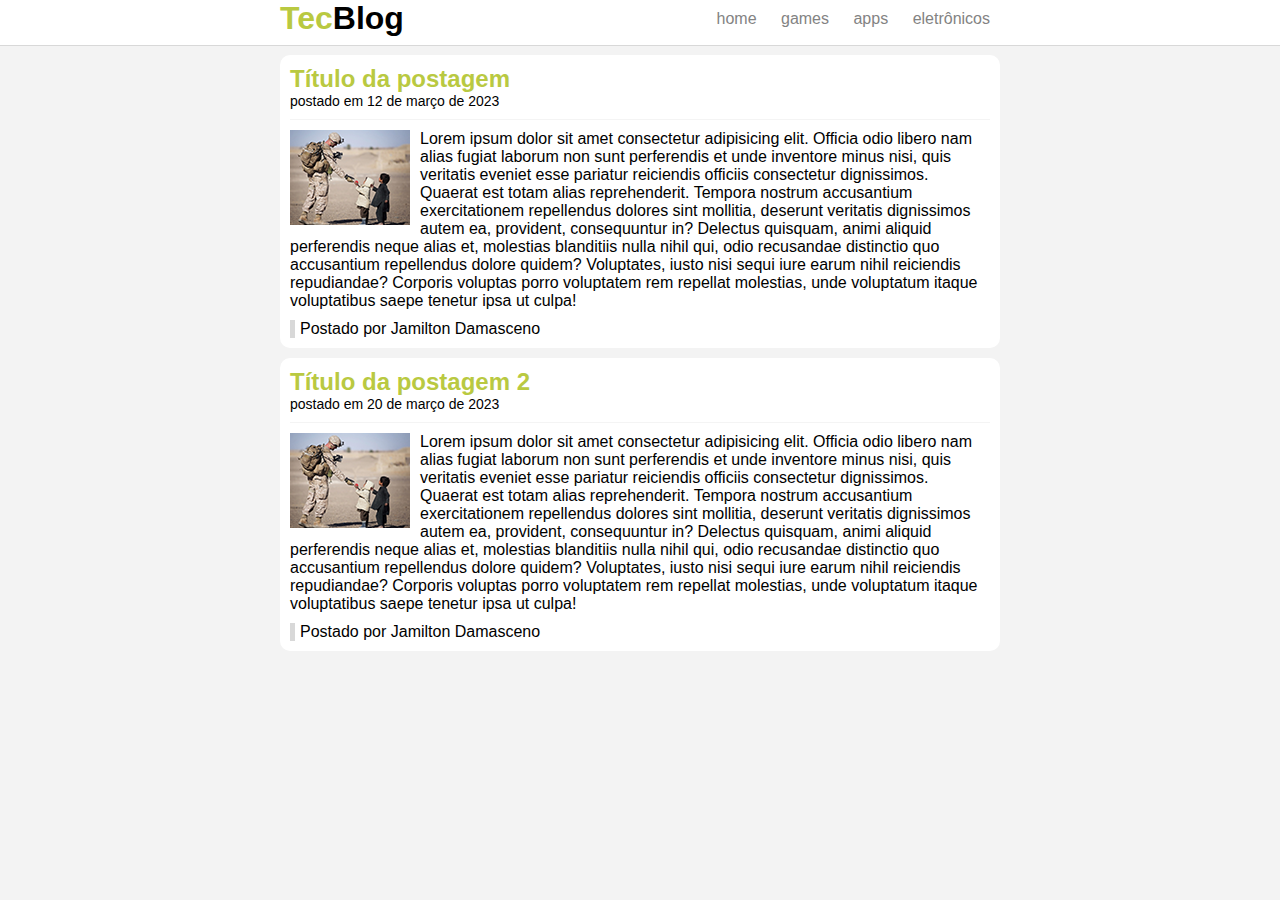
<file: index.html>
<!DOCTYPE html>
<html lang="pt-br">
<head>
    <meta charset="UTF-8">
    <meta name="viewport" content="width=device-width, initial-scale=1.0">
    <title>TecBlog - O seu Blog de tecnologia</title>
    <link rel="stylesheet" href="style.css">
    
</head>
<body>

       <div id="navegação">
         <div id="area">
            <h1 id="logo"><span class="verde">Tec</span>Blog</h1>
            <div id="menu">
                <a href="index.html">home</a>
                <a href="games.html">games</a>
                <a href="apps.html">apps</a>
                <a href="eletronicos.html">eletrônicos</a>
            </div>
         </div>
       </div>

       <div id="area-principal">

           <div id="postagem">
              <h2>Título da postagem</h2>
               <span class="data-postagem">postado em 12 de março de 2023</span>
                <img class="img-postagem" src="imagem1.jpg" alt="">
              <p>
                Lorem ipsum dolor sit amet consectetur adipisicing elit.
                Officia odio libero nam alias fugiat laborum non sunt perferendis et unde inventore minus nisi, quis veritatis eveniet esse pariatur reiciendis officiis consectetur dignissimos.
                Quaerat est totam alias reprehenderit. Tempora nostrum accusantium exercitationem repellendus dolores sint mollitia, deserunt veritatis dignissimos autem ea, provident, consequuntur
                in? Delectus quisquam, animi aliquid perferendis neque alias et, molestias blanditiis nulla nihil qui, odio recusandae distinctio quo accusantium repellendus dolore quidem? Voluptates,
                iusto nisi sequi iure earum nihil reiciendis repudiandae? Corporis voluptas porro voluptatem rem repellat molestias, unde voluptatum itaque voluptatibus saepe tenetur ipsa ut culpa!
              </p>

              <span class="postado">Postado por Jamilton Damasceno</span>
           </div>
        
       <div id="postagem">
        <h2>Título da postagem 2</h2>
         <span class="data-postagem">postado em 20 de março de 2023</span>
          <img class="img-postagem" src="imagem1.jpg" alt="">
        <p>
          Lorem ipsum dolor sit amet consectetur adipisicing elit.
          Officia odio libero nam alias fugiat laborum non sunt perferendis et unde inventore minus nisi, quis veritatis eveniet esse pariatur reiciendis officiis consectetur dignissimos.
          Quaerat est totam alias reprehenderit. Tempora nostrum accusantium exercitationem repellendus dolores sint mollitia, deserunt veritatis dignissimos autem ea, provident, consequuntur
          in? Delectus quisquam, animi aliquid perferendis neque alias et, molestias blanditiis nulla nihil qui, odio recusandae distinctio quo accusantium repellendus dolore quidem? Voluptates,
          iusto nisi sequi iure earum nihil reiciendis repudiandae? Corporis voluptas porro voluptatem rem repellat molestias, unde voluptatum itaque voluptatibus saepe tenetur ipsa ut culpa!
        </p>

        <span class="postado">Postado por Jamilton Damasceno</span>
     </div>

     </div>




    
</body>
</html>
</file>
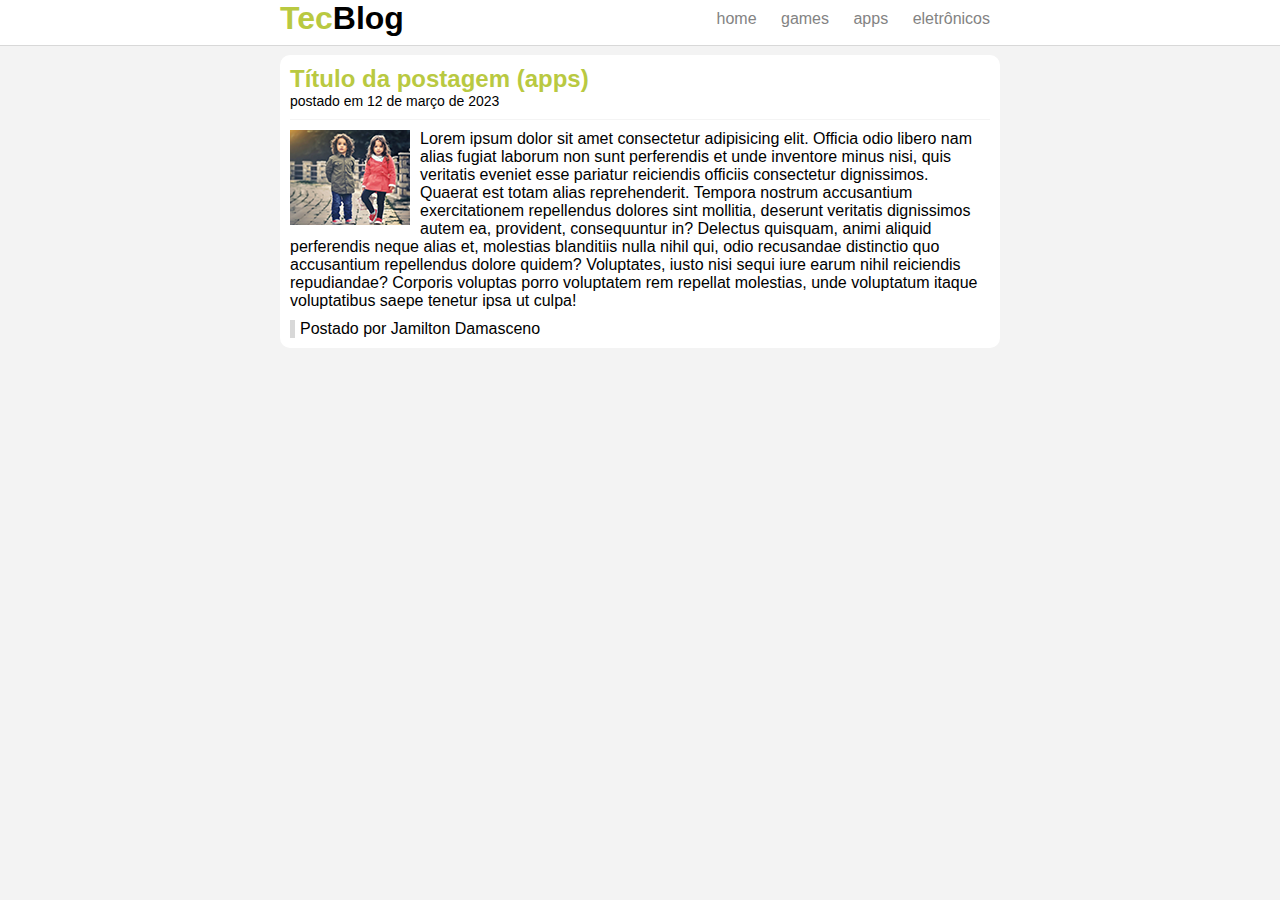
<file: apps.html>
<!DOCTYPE html>
<html lang="pt-br">
<head>
    <meta charset="UTF-8">
    <meta name="viewport" content="width=device-width, initial-scale=1.0">
    <title>TecBlog - apps</title>
    <link rel="stylesheet" href="style.css">
    
</head>
<body>

       <div id="navegação">
         <div id="area">
            <h1 id="logo"><span class="verde">Tec</span>Blog</h1>
            <div id="menu">
                <a href="index.html">home</a>
                <a href="games.html">games</a>
                <a href="apps.html">apps</a>
                <a href="eletronicos.html">eletrônicos</a>
            </div>
         </div>
       </div>

       <div id="area-principal">

           <div id="postagem">
              <h2>Título da postagem (apps)</h2>
               <span class="data-postagem">postado em 12 de março de 2023</span>
                <img class="img-postagem" src="imagem4.png" alt="">
              <p>
                Lorem ipsum dolor sit amet consectetur adipisicing elit.
                Officia odio libero nam alias fugiat laborum non sunt perferendis et unde inventore minus nisi, quis veritatis eveniet esse pariatur reiciendis officiis consectetur dignissimos.
                Quaerat est totam alias reprehenderit. Tempora nostrum accusantium exercitationem repellendus dolores sint mollitia, deserunt veritatis dignissimos autem ea, provident, consequuntur
                in? Delectus quisquam, animi aliquid perferendis neque alias et, molestias blanditiis nulla nihil qui, odio recusandae distinctio quo accusantium repellendus dolore quidem? Voluptates,
                iusto nisi sequi iure earum nihil reiciendis repudiandae? Corporis voluptas porro voluptatem rem repellat molestias, unde voluptatum itaque voluptatibus saepe tenetur ipsa ut culpa!
              </p>

              <span class="postado">Postado por Jamilton Damasceno</span>
           </div>
        

     </div>




    
</body>
</html>
</file>
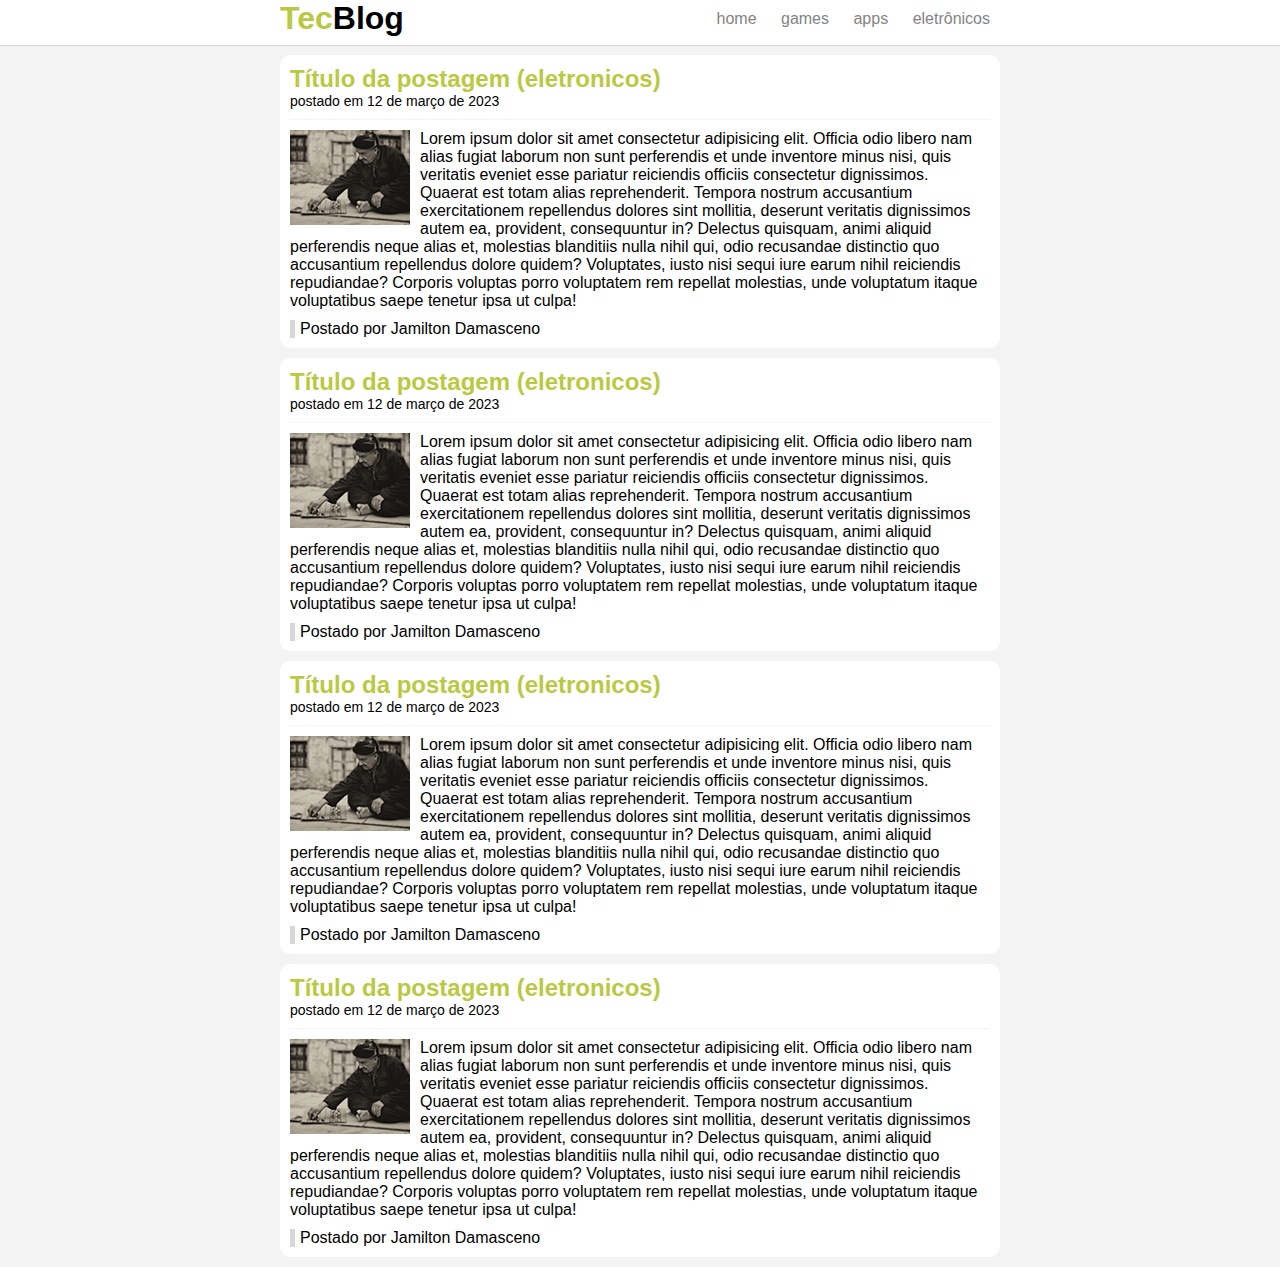
<file: eletronicos.html>
<!DOCTYPE html>
<html lang="pt-br">
<head>
    <meta charset="UTF-8">
    <meta name="viewport" content="width=device-width, initial-scale=1.0">
    <title>TecBlog - eletronicos</title>
    <link rel="stylesheet" href="style.css">
    
</head>
<body>

       <div id="navegação">
         <div id="area">
            <h1 id="logo"><span class="verde">Tec</span>Blog</h1>
            <div id="menu">
                <a href="index.html">home</a>
                <a href="games.html">games</a>
                <a href="apps.html">apps</a>
                <a href="eletronicos.html">eletrônicos</a>
            </div>
         </div>
       </div>

       <div id="area-principal">

           <div id="postagem">
              <h2>Título da postagem (eletronicos)</h2>
               <span class="data-postagem">postado em 12 de março de 2023</span>
                <img class="img-postagem" src="imagem3.png" alt="">
              <p>
                Lorem ipsum dolor sit amet consectetur adipisicing elit.
                Officia odio libero nam alias fugiat laborum non sunt perferendis et unde inventore minus nisi, quis veritatis eveniet esse pariatur reiciendis officiis consectetur dignissimos.
                Quaerat est totam alias reprehenderit. Tempora nostrum accusantium exercitationem repellendus dolores sint mollitia, deserunt veritatis dignissimos autem ea, provident, consequuntur
                in? Delectus quisquam, animi aliquid perferendis neque alias et, molestias blanditiis nulla nihil qui, odio recusandae distinctio quo accusantium repellendus dolore quidem? Voluptates,
                iusto nisi sequi iure earum nihil reiciendis repudiandae? Corporis voluptas porro voluptatem rem repellat molestias, unde voluptatum itaque voluptatibus saepe tenetur ipsa ut culpa!
              </p>

              <span class="postado">Postado por Jamilton Damasceno</span>
           </div>
        


           <div id="postagem">
            <h2>Título da postagem (eletronicos)</h2>
             <span class="data-postagem">postado em 12 de março de 2023</span>
              <img class="img-postagem" src="imagem3.png" alt="">
            <p>
              Lorem ipsum dolor sit amet consectetur adipisicing elit.
              Officia odio libero nam alias fugiat laborum non sunt perferendis et unde inventore minus nisi, quis veritatis eveniet esse pariatur reiciendis officiis consectetur dignissimos.
              Quaerat est totam alias reprehenderit. Tempora nostrum accusantium exercitationem repellendus dolores sint mollitia, deserunt veritatis dignissimos autem ea, provident, consequuntur
              in? Delectus quisquam, animi aliquid perferendis neque alias et, molestias blanditiis nulla nihil qui, odio recusandae distinctio quo accusantium repellendus dolore quidem? Voluptates,
              iusto nisi sequi iure earum nihil reiciendis repudiandae? Corporis voluptas porro voluptatem rem repellat molestias, unde voluptatum itaque voluptatibus saepe tenetur ipsa ut culpa!
            </p>

            <span class="postado">Postado por Jamilton Damasceno</span>
         </div>
      


         <div id="postagem">
            <h2>Título da postagem (eletronicos)</h2>
             <span class="data-postagem">postado em 12 de março de 2023</span>
              <img class="img-postagem" src="imagem3.png" alt="">
            <p>
              Lorem ipsum dolor sit amet consectetur adipisicing elit.
              Officia odio libero nam alias fugiat laborum non sunt perferendis et unde inventore minus nisi, quis veritatis eveniet esse pariatur reiciendis officiis consectetur dignissimos.
              Quaerat est totam alias reprehenderit. Tempora nostrum accusantium exercitationem repellendus dolores sint mollitia, deserunt veritatis dignissimos autem ea, provident, consequuntur
              in? Delectus quisquam, animi aliquid perferendis neque alias et, molestias blanditiis nulla nihil qui, odio recusandae distinctio quo accusantium repellendus dolore quidem? Voluptates,
              iusto nisi sequi iure earum nihil reiciendis repudiandae? Corporis voluptas porro voluptatem rem repellat molestias, unde voluptatum itaque voluptatibus saepe tenetur ipsa ut culpa!
            </p>

            <span class="postado">Postado por Jamilton Damasceno</span>
         </div>
      

         <div id="postagem">
            <h2>Título da postagem (eletronicos)</h2>
             <span class="data-postagem">postado em 12 de março de 2023</span>
              <img class="img-postagem" src="imagem3.png" alt="">
            <p>
              Lorem ipsum dolor sit amet consectetur adipisicing elit.
              Officia odio libero nam alias fugiat laborum non sunt perferendis et unde inventore minus nisi, quis veritatis eveniet esse pariatur reiciendis officiis consectetur dignissimos.
              Quaerat est totam alias reprehenderit. Tempora nostrum accusantium exercitationem repellendus dolores sint mollitia, deserunt veritatis dignissimos autem ea, provident, consequuntur
              in? Delectus quisquam, animi aliquid perferendis neque alias et, molestias blanditiis nulla nihil qui, odio recusandae distinctio quo accusantium repellendus dolore quidem? Voluptates,
              iusto nisi sequi iure earum nihil reiciendis repudiandae? Corporis voluptas porro voluptatem rem repellat molestias, unde voluptatum itaque voluptatibus saepe tenetur ipsa ut culpa!
            </p>

            <span class="postado">Postado por Jamilton Damasceno</span>
         </div>
      
     </div>




    
</body>
</html>
</file>
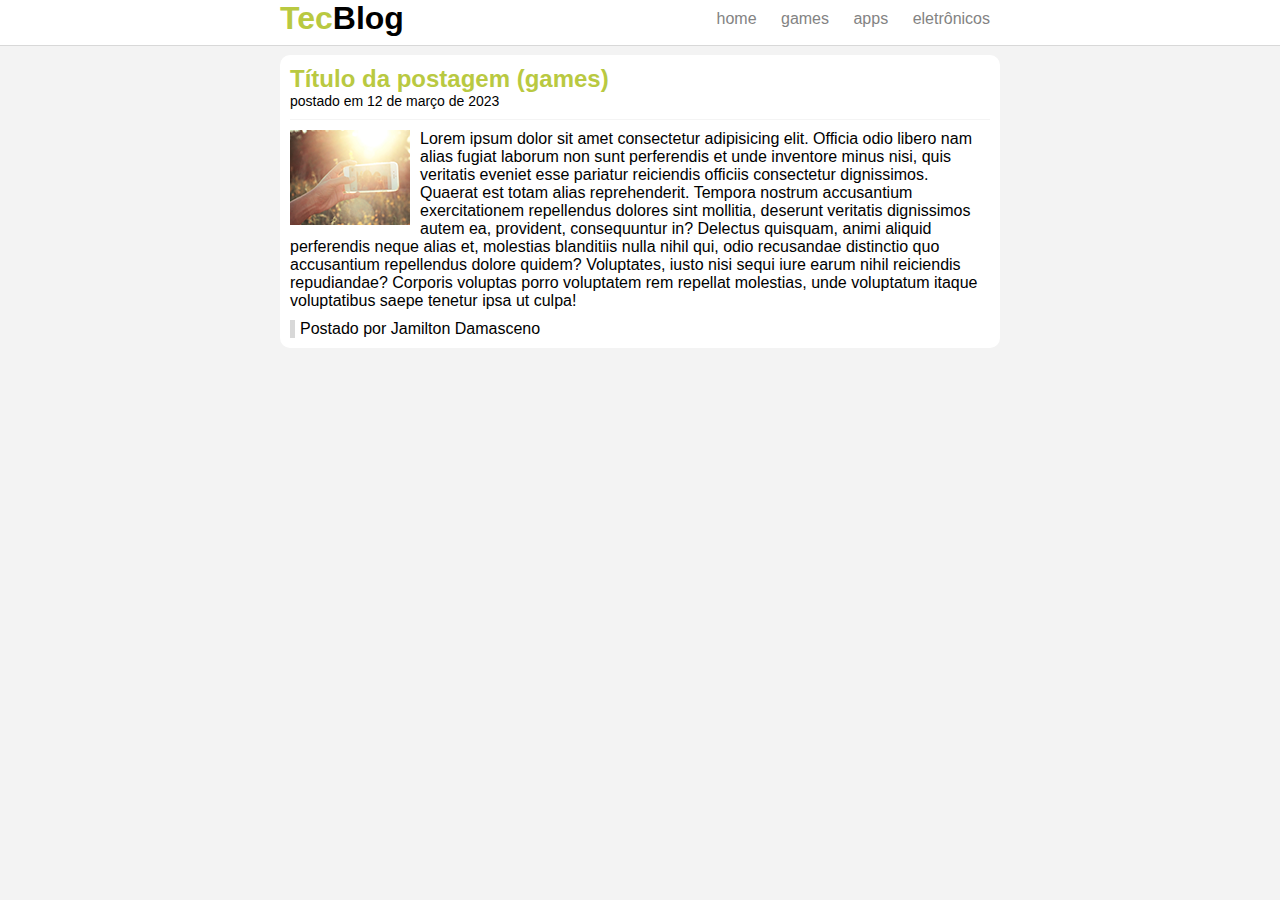
<file: games.html>
<!DOCTYPE html>
<html lang="pt-br">
<head>
    <meta charset="UTF-8">
    <meta name="viewport" content="width=device-width, initial-scale=1.0">
    <title>TecBlog - games</title>
    <link rel="stylesheet" href="style.css">
    
</head>
<body>

       <div id="navegação">
         <div id="area">
            <h1 id="logo"><span class="verde">Tec</span>Blog</h1>
            <div id="menu">
                <a href="index.html">home</a>
                <a href="games.html">games</a>
                <a href="apps.html">apps</a>
                <a href="eletronicos.html">eletrônicos</a>
            </div>
         </div>
       </div>

       <div id="area-principal">

           <div id="postagem">
              <h2>Título da postagem (games)</h2>
               <span class="data-postagem">postado em 12 de março de 2023</span>
                <img class="img-postagem" src="imagem5.png" alt="">
              <p>
                Lorem ipsum dolor sit amet consectetur adipisicing elit.
                Officia odio libero nam alias fugiat laborum non sunt perferendis et unde inventore minus nisi, quis veritatis eveniet esse pariatur reiciendis officiis consectetur dignissimos.
                Quaerat est totam alias reprehenderit. Tempora nostrum accusantium exercitationem repellendus dolores sint mollitia, deserunt veritatis dignissimos autem ea, provident, consequuntur
                in? Delectus quisquam, animi aliquid perferendis neque alias et, molestias blanditiis nulla nihil qui, odio recusandae distinctio quo accusantium repellendus dolore quidem? Voluptates,
                iusto nisi sequi iure earum nihil reiciendis repudiandae? Corporis voluptas porro voluptatem rem repellat molestias, unde voluptatum itaque voluptatibus saepe tenetur ipsa ut culpa!
              </p>

              <span class="postado">Postado por Jamilton Damasceno</span>
           </div>
        

     </div>




    
</body>
</html>
</file>
<file: style.css>
/*Limpar formatações padrão*/
* {
    margin: 0;
    padding: 0;
}

body {
    font-size: 16px;
    font-family: 'Trebuchet MS', Helvetica, sans-serif;
    background: #f3f3f3 ;
}

#navegação{
      background: white;
      border-bottom: 1px solid #d8d8d8;
      height: 45px;
      position: fixed;
      width: 100%;
      top: 0;
}

#area {
    width: 720px;
    margin: 0 auto;
}

#area-principal {
    width: 720px;
    margin: 55px auto 10px auto;
}

 #logo  {
    float: left;
 }
 
 #menu{
    float: right;
    padding: 10px 0;
 }

 #postagem {
    background: white;
    padding: 10px;
    margin-bottom: 10px;
    border-radius: 10px;
 }

 h2{
    color: #b9c941;
 }

  /*formatação menu*/
  a:link {
    color: #838383 ;
  }
   
  a{
    text-decoration: none;
    padding: 5px 10px;
  }

  /*Links não visitados*/
  a:visited{
    color: #838383;
  }

  /*Links hover*/
  a:hover{
    color: #fff;
    background: #b9c941;
  }

  /*Links active*/
  a:visited{
    color: #535353;
  }


  /*Classes*/
.verde {
    color: #b9c941;
}

.data-postagem{
     font-size: 14px;
     border-bottom: 1px solid #f4f4f4;
     display: block;
     padding-bottom: 10px ;
     margin-bottom: 10px;
}

.img-postagem {
    float: left;
    margin: 0 10px 5px 0;
}

.postado {
    border-left: 5px solid #d8d8d8;
    padding-left: 5px;
    display: block;
    margin-top: 10px;
}
</file>
